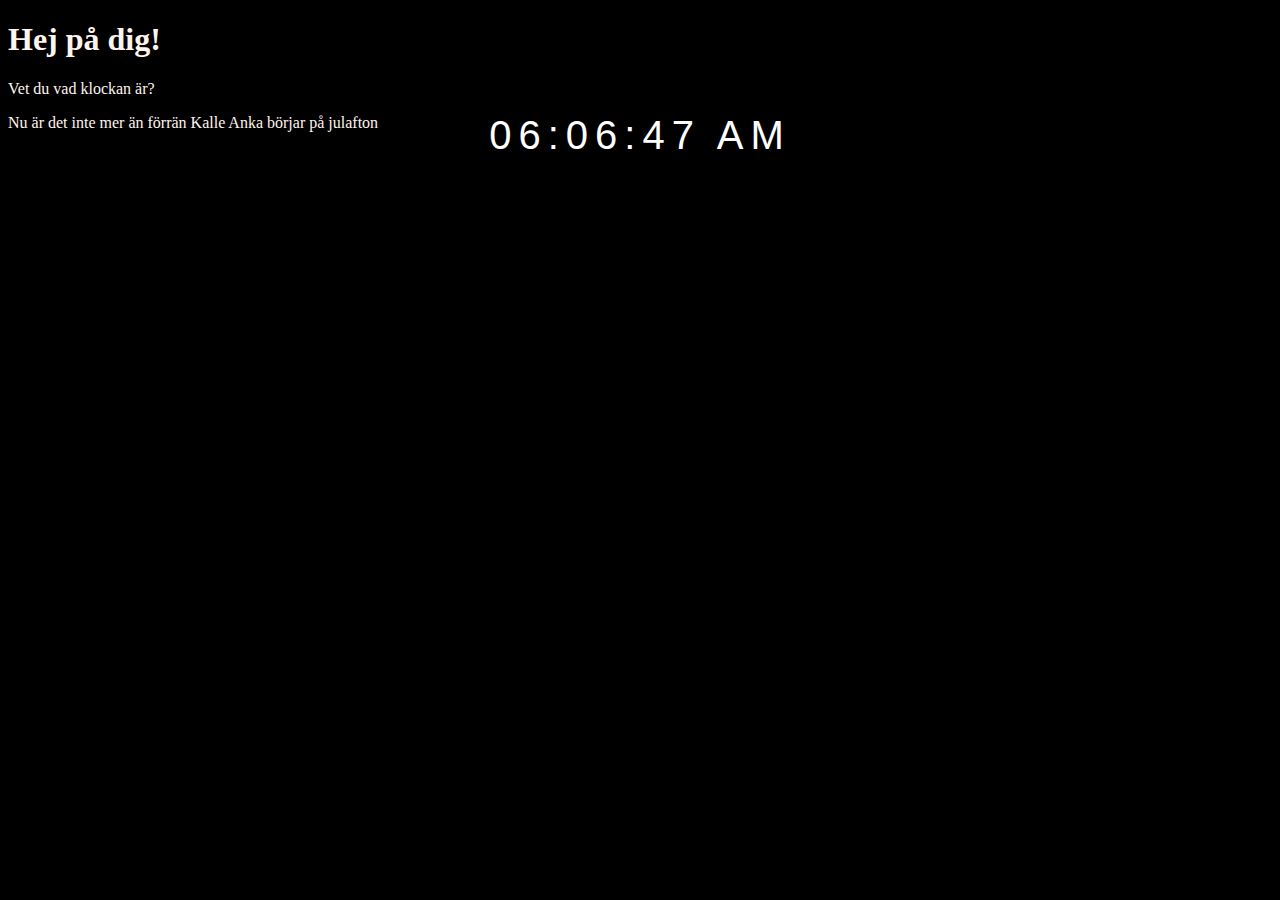
<file: index.html>
<!DOCTYPE html>
<html lang="en">
<head>
    <meta charset="UTF-8">
    <meta name="viewport" content="width=device-width, initial-scale=1.0">
    <title>JavaScript test</title>
    <link rel="stylesheet" href="style.css">
</head>
<body>
    
    <h1>Hej på dig!</h1>
    <p>Vet du vad klockan är?</p>

    <div id="MyClockDisplay" class="clock glow" onload="showTime()"></div>
    
    <div>
    <span>Nu är det inte mer än </span> 
    <span id="countdown"></span>
    <span>förrän Kalle Anka börjar på julafton</span></div>
    
    <script src="script.js"></script>
</body>
</html>
</file>
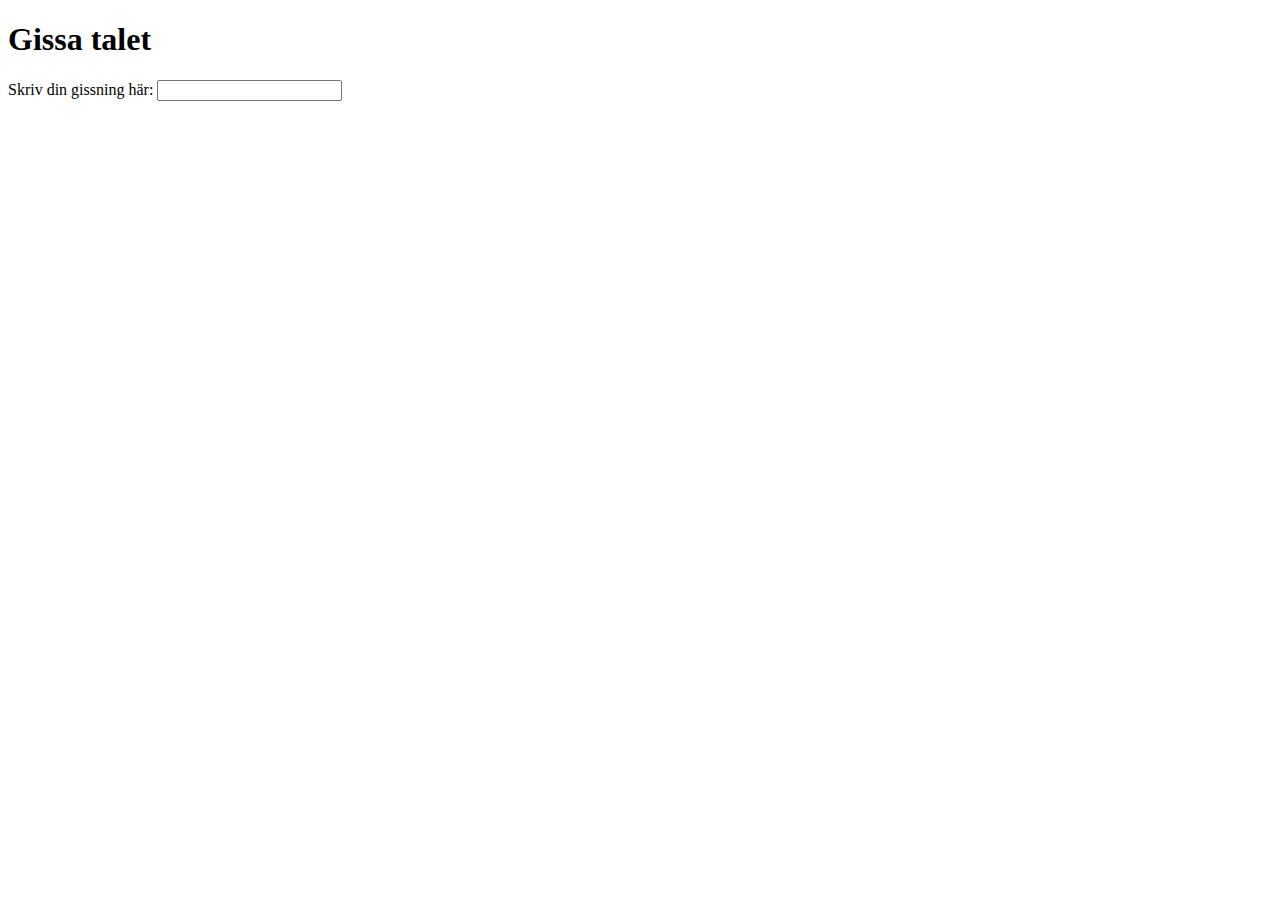
<file: kodtest/index.html>
<!DOCTYPE html>
<html lang="en">
<head>
    <meta charset="UTF-8">
    <meta name="viewport" content="width=device-width, initial-scale=1.0">
    <title>Document</title>
</head>
<body>
    <h1>Gissa talet</h1>
    <label>
        Skriv din gissning här:
        <input type="number" id="guess">

    </label>
    <div id="guessCount"></div>
    <div id="feedback"></div>

    <script src="script.js"></script>
</body>
</html>
</file>
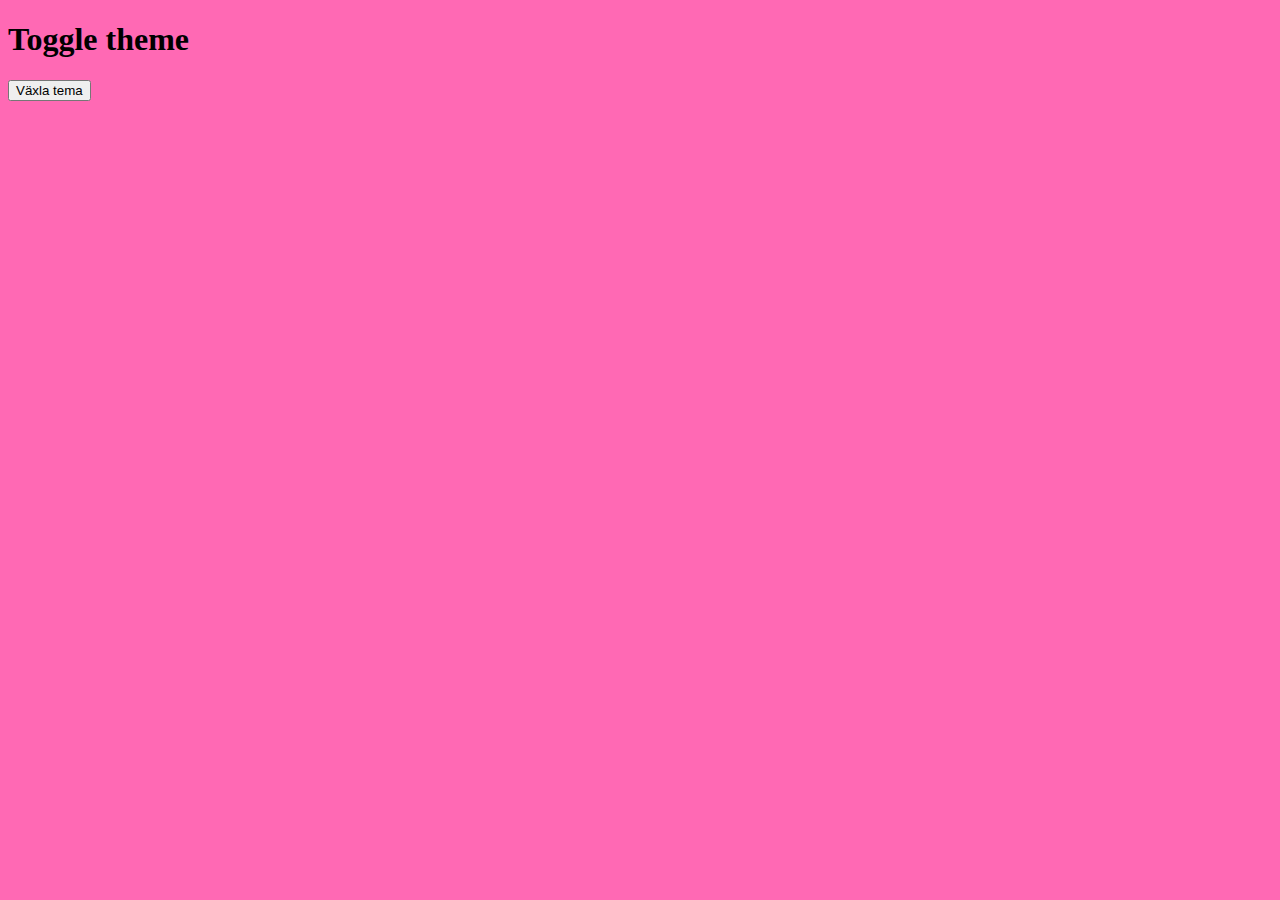
<file: lektionskod_toggle_theme/index.html>
<!DOCTYPE html>
<html lang="en">
<head>
    <meta charset="UTF-8">
    <meta name="viewport" content="width=device-width, initial-scale=1.0">
    <title>Lektionskod toggle theme</title>
    <link rel="stylesheet" href="main.css">
</head>
<body>
    <h1>
        Toggle theme
    </h1>
    <button class="themeToggle">Växla tema</button>
    
    <script src="script.js"></script>
</body>
</html>
</file>
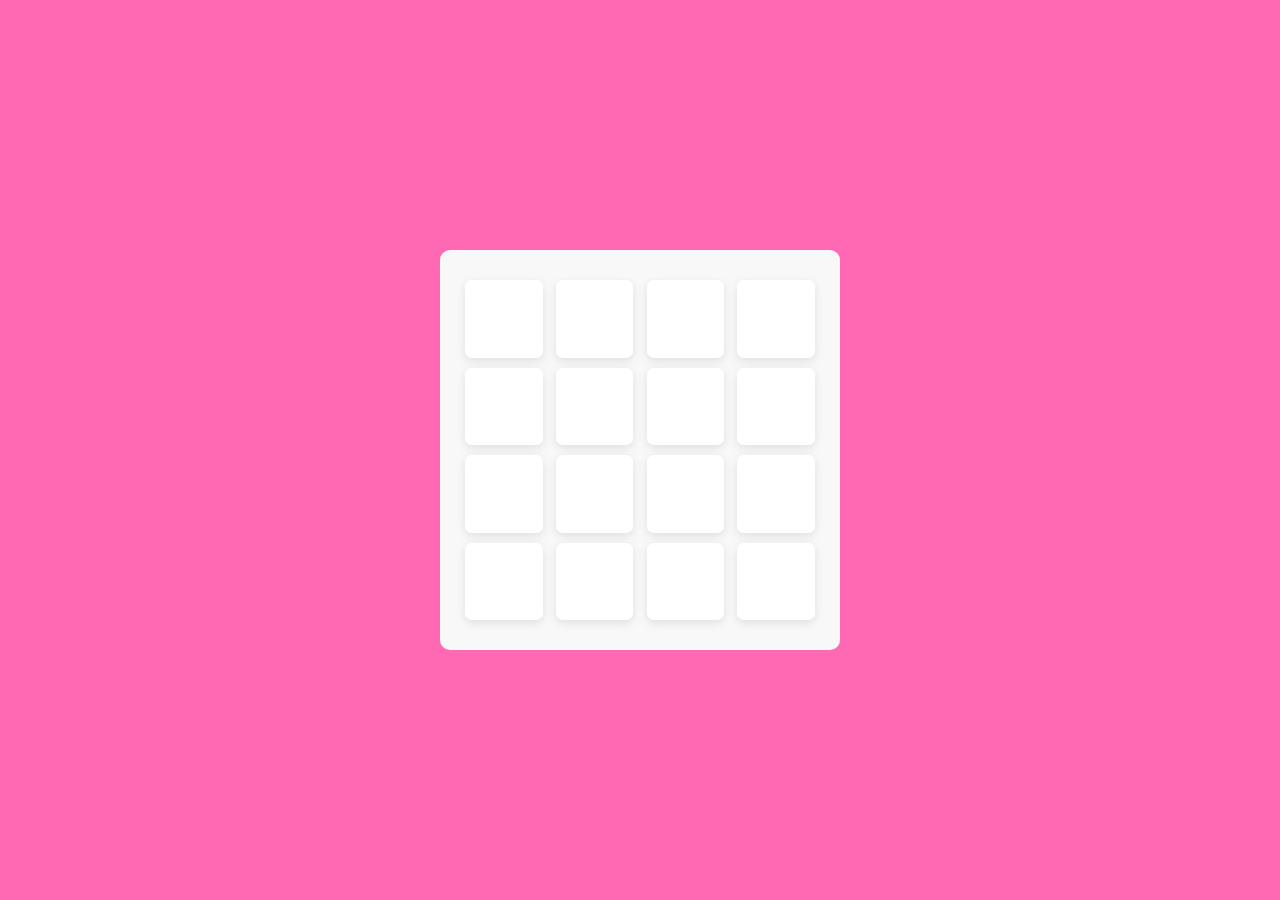
<file: try a game/index.html>
<!DOCTYPE html>
<html lang="en" dir="ltr">
<head>
    <meta charset="UTF-8">
    <meta name="viewport" content="width=device-width, initial-scale=1.0">
    <title>Trying a game</title>
    <link rel="stylesheet" href="main.css">
    <!-- Material Icon Link for Icons -->
    <link rel="stylesheet" href="https://fonts.googleapis.com/icon?family=Material+Icons">
</head>
<body>
   
    <div class="wrapper">
        <ul class="cards">
            <li class="card">
                <div class="view front-view">
                    <span class="material-icons">question_mark</span>
                </div>
                <div class="view back-view">
                    <img src="images/img-1.png" alt="card-img">
                </div>
            </li>
            <li class="card">
                <div class="view front-view">
                    <span class="material-icons">question_mark</span>
                </div>
                <div class="view back-view">
                    <img src="images/img-2.png" alt="card-img">
                </div>
            </li>
            <li class="card">
                <div class="view front-view">
                    <span class="material-icons">question_mark</span>
                </div>
                <div class="view back-view">
                    <img src="images/img-3.png" alt="card-img">
                </div>
            </li>
            <li class="card">
                <div class="view front-view">
                    <span class="material-icons">question_mark</span>
                </div>
                <div class="view back-view">
                    <img src="images/img-4.png" alt="card-img">
                </div>
            </li>
            <li class="card">
                <div class="view front-view">
                    <span class="material-icons">question_mark</span>
                </div>
                <div class="view back-view">
                    <img src="images/img-5.png" alt="card-img">
                </div>
            </li>
            <li class="card">
                <div class="view front-view">
                    <span class="material-icons">question_mark</span>
                </div>
                <div class="view back-view">
                    <img src="images/img-6.png" alt="card-img">
                </div>
            </li>
            <li class="card">
                <div class="view front-view">
                    <span class="material-icons">question_mark</span>
                </div>
                <div class="view back-view">
                    <img src="images/img-7.png" alt="card-img">
                </div>
            </li>
            <li class="card">
                <div class="view front-view">
                    <span class="material-icons">question_mark</span>
                </div>
                <div class="view back-view">
                    <img src="images/img-8.png" alt="card-img">
                </div>
            </li>
            <li class="card">
                <div class="view front-view">
                    <span class="material-icons">question_mark</span>
                </div>
                <div class="view back-view">
                    <img src="images/img-1.png" alt="card-img">
                </div>
            </li>
            <li class="card">
                <div class="view front-view">
                    <span class="material-icons">question_mark</span>
                </div>
                <div class="view back-view">
                    <img src="images/img-2.png" alt="card-img">
                </div>
            </li>
            <li class="card">
                <div class="view front-view">
                    <span class="material-icons">question_mark</span>
                </div>
                <div class="view back-view">
                    <img src="images/img-3.png" alt="card-img">
                </div>
            </li>
            <li class="card">
                <div class="view front-view">
                    <span class="material-icons">question_mark</span>
                </div>
                <div class="view back-view">
                    <img src="images/img-4.png" alt="card-img">
                </div>
            </li>
            <li class="card">
                <div class="view front-view">
                    <span class="material-icons">question_mark</span>
                </div>
                <div class="view back-view">
                    <img src="images/img-5.png" alt="card-img">
                </div>
            </li>
            <li class="card">
                <div class="view front-view">
                    <span class="material-icons">question_mark</span>
                </div>
                <div class="view back-view">
                    <img src="images/img-6.png" alt="card-img">
                </div>
            </li>
            <li class="card">
                <div class="view front-view">
                    <span class="material-icons">question_mark</span>
                </div>
                <div class="view back-view">
                    <img src="images/img-7.png" alt="card-img">
                </div>
            </li>
            <li class="card">
                <div class="view front-view">
                    <span class="material-icons">question_mark</span>
                </div>
                <div class="view back-view">
                    <img src="images/img-8.png" alt="card-img">
                </div>
            </li>
        </ul>
    </div>


    <script src="script.js"></script>
</body>
</html>
</file>
<file: style.css>
body {
    background: black;
    color: seashell;

}
.clock {
	position: absolute;
	top: 10%;
	left: 50%;
	transform: translateX(-50%) translateY(50%);
	font-size: 40px;
    font-family:'Franklin Gothic Medium', 'Arial Narrow', Arial, sans-serif;
	letter-spacing: 7px;
}
.glow {
    font-size: 40px;
    color: white;
    text-align: center;
    animation: glow 1s ease-in-out infinite alternate;
  }
  @-webkit-keyframes glow {
    from {
      text-shadow: 0 0 10px #fff, 0 0 20px #fff, 0 0 30px #e60073, 0 0 40px #e60073, 0 0 50px #e60073, 0 0 60px #e60073, 0 0 70px #e60073;
    }
    
    to {
      text-shadow: 0 0 20px #fff, 0 0 30px #ff4da6, 0 0 40px #ff4da6, 0 0 50px #ff4da6, 0 0 60px #ff4da6, 0 0 70px #ff4da6, 0 0 80px #ff4da6;
    }
  }
#countdown {
    color: red;
    font-weight: bold;
}
</file>
<file: lektionskod_toggle_theme/main.css>
body {
    background-color: hotpink;
}

@media screen and (prefers-color-scheme: dark) {
    body {
        background-color: brown;
    }
}
</file>
<file: try a game/main.css>
/* Import Google Font - Poppins */
@import url('https://fonts. googleapis.com/?family=Poppins:wght@400;500;600;700&display=swap');

* {
    margin: 0;
    padding: 0;
    box-sizing: border-box;
    font-family: 'Poppins', sans-serif;
} 

body {
    display: flex;
    align-items: center;
    justify-content: center;
    min-height: 100vh;
    background-color: hotpink;
}
.wrapper {
    height: 400px;
    width: 400px;
    padding: 25px;
    background: #f8f8f8;
    border-radius: 10px;
}

.cards, .card, .view {
    display: flex;
    align-items: center;
    justify-content: center;
}
.cards {
    height: 100%;
    width: 100%;
    flex-wrap: wrap;
    justify-content: space-between;
}

.cards .card {
    cursor: pointer;
    position: relative;
    list-style: none;
    user-select: none;
    perspective: 1000px;
    transform-style: preserve-3d;
    height: calc(100% / 4 - 10px);
    width: calc(100% / 4 - 10px);
}
.card .view {
    width: 100%;
    height: 100%;
    position: absolute;
    background: white;
    border-radius: 7px;
    backface-visibility: hidden;
    transition: transform 0.25s linear;
    box-shadow: 0 3px 10px rgba(0,0,0,0.1);
}

.card .front-view span {
    font-size: 40px;
}
.card .back-view span {
    max-width: 45px;
}

.card .back-view {
    transform: rotateY(-180deg); 
}

.card.shake {
    animation: shake 0.35s ease-in-out;
}
@keyframes shake {
    0%, 100%{
        transform: translateX(0);
    }
    20%{
        transform: translateX(-13px);
    }
    40%{
        transform: translateX(13px);
    }
    60&{
        transform: translateX(-8px);
    }
    80%{
        transform: translateX(8px);
    }
}

.card .back-view img {
    max-width: 45px;
}

.card.flip .front-view {
    transform: rotateY(180deg);
}
.card.flip .back-view {
    transform: rotateY(0); 
}
</file>
